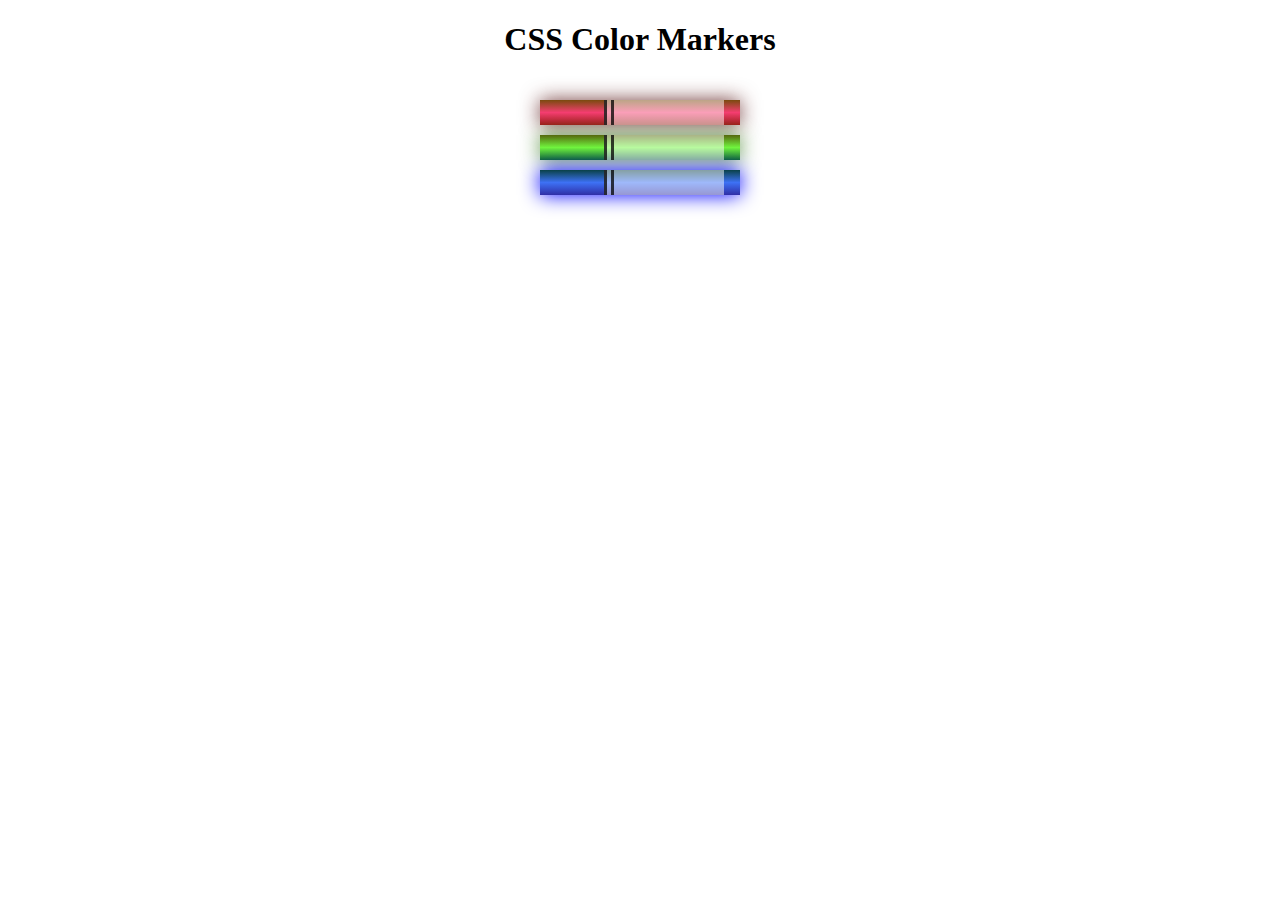
<file: CSSColorMarkers/index.html>
<!DOCTYPE html>
<html lang="en">
<head>
 <meta charset="UTF-8">
 <meta name="viewport" content="width=device-width, initial-scale=1.0">
 <title>CSS Color Markers </title>
 <link rel="shortcut icon" href="[data-uri]" type="image/x-icon">
 <link rel="stylesheet" href="styles.css">
</head>
<body>
 <h1>CSS Color Markers</h1>
 <div class="container">
   <div class="marker red">
     <div class="cap"></div>
     <div class="sleeve"></div>
   </div>
   <div class="marker green">
     <div class="cap"></div>
     <div class="sleeve"></div>
   </div>
   <div class="marker blue">
     <div class="cap"></div>
     <div class="sleeve"></div>
   </div>
 </div>
</body>
</html>
</file>
<file: CSSColorMarkers/styles.css>
h1 {
  text-align: center;
}

.container {
  background-color: rgb(255, 255, 255);
  padding: 10px 0;
}

.marker {
  width: 200px;
  height: 25px;
  margin: 10px auto;
}

.cap {
  width: 60px;
  height: 25px;
}

.sleeve {
  width: 110px;
  height: 25px;
  background-color: rgba(255, 255, 255, 0.5);
  border-left: 10px double rgba(0, 0, 0, 0.75);
}

.cap, .sleeve {
  display: inline-block;
}

.red {
  background: linear-gradient(rgb(122, 74, 14), rgb(245, 62, 113), rgb(162, 27, 27));
  box-shadow: 0 0 20px 0 rgba(83, 14, 14, 0.8);
}

.green {
  background: linear-gradient(#55680D, #71F53E, #116C31);
  box-shadow: 0 0 20px 0 #3B7E20CC;
}

.blue {
  background: linear-gradient(hsl(186, 76%, 16%), hsl(223, 90%, 60%), hsl(240, 56%, 42%));
  box-shadow: 0 0 20px 0 blue;
}
</file>
